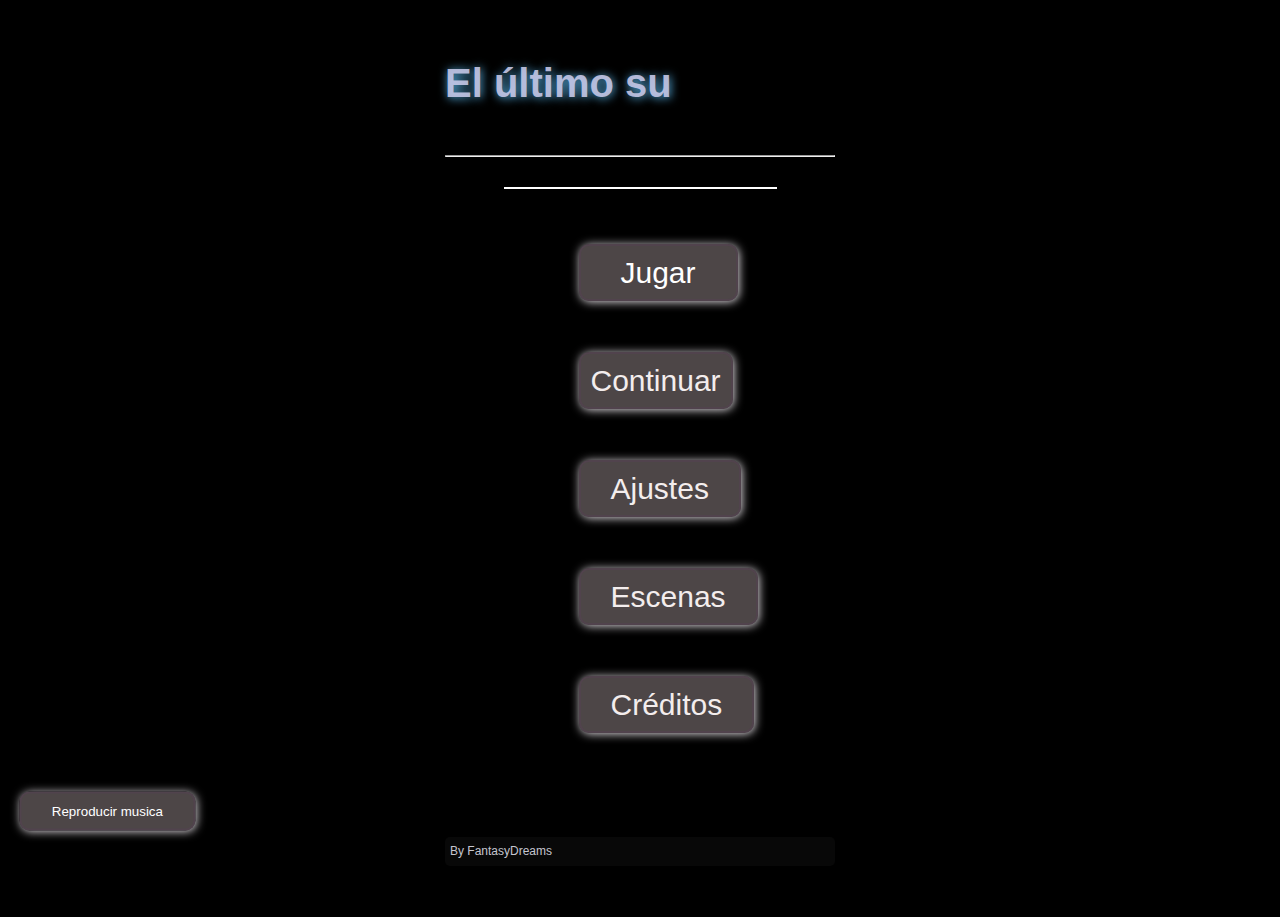
<file: Index.html>
<!DOCTYPE html>
<html lang="en">
<head>
    <meta charset="UTF-8">
    <meta name="viewport" content="width=device-width, initial-scale=1.0">
   
   <link rel="stylesheet" href="EstiloIni.css">

    <title>Novela Visual</title>
</head>
<body>


    <audio id="miAudio" src="Soundtracks/Test.mp3"></audio>







    <div class="Inicio">
       <h3 id="text"></h3>
       <hr>
        <div class="container">

            <ul>

                <li><a href="Base/carga.html" id="Jugar">Jugar</a></li>
                <li><a href="" id="Continuar">Continuar</a></li>
                <li><a href="">Ajustes</a></li>
                <li><a href="">Escenas</a></li>
                <li><a href="">Créditos</a></li>


            </ul>



        </div>

        <br><p>
        <div class="Footer">
           
            <footer style="font-size: 12px;">By FantasyDreams</footer>

        </div>

    </div>
    
    <script src="script.js"></script>
    
    <script>

        document.addEventListener("DOMContentLoaded", function() {
            var audio = document.getElementById("miAudio");
            //Intentar reproducir la musica automaticamente
            var playPromise = audio.play();
            if(playPromise !== undefined){
                playPromise.catch(function(error){
                    let texto = ' "Reproducir musica" '
                    alert(`Si la musica no se inicializa presione ${texto} `);
                    //Reproduccion automatica fallida
                    var playButton= document.createElement("button");
                    playButton.innerHTML = "Reproducir musica"
                    playButton.style.position = "absolute";
                    playButton.style.bottom = "5%";
                    playButton.style.left = "8%";
                    playButton.style.transform = "translate(-50%, -50%)";
                    document.body.appendChild(playButton);

                    playButton.addEventListener("click",function(){
                        audio.play();
                        playButton.style.display ="none";
                    })
                })
            }
        });
        
        
        
            </script>
        

</body>
</html>
</file>
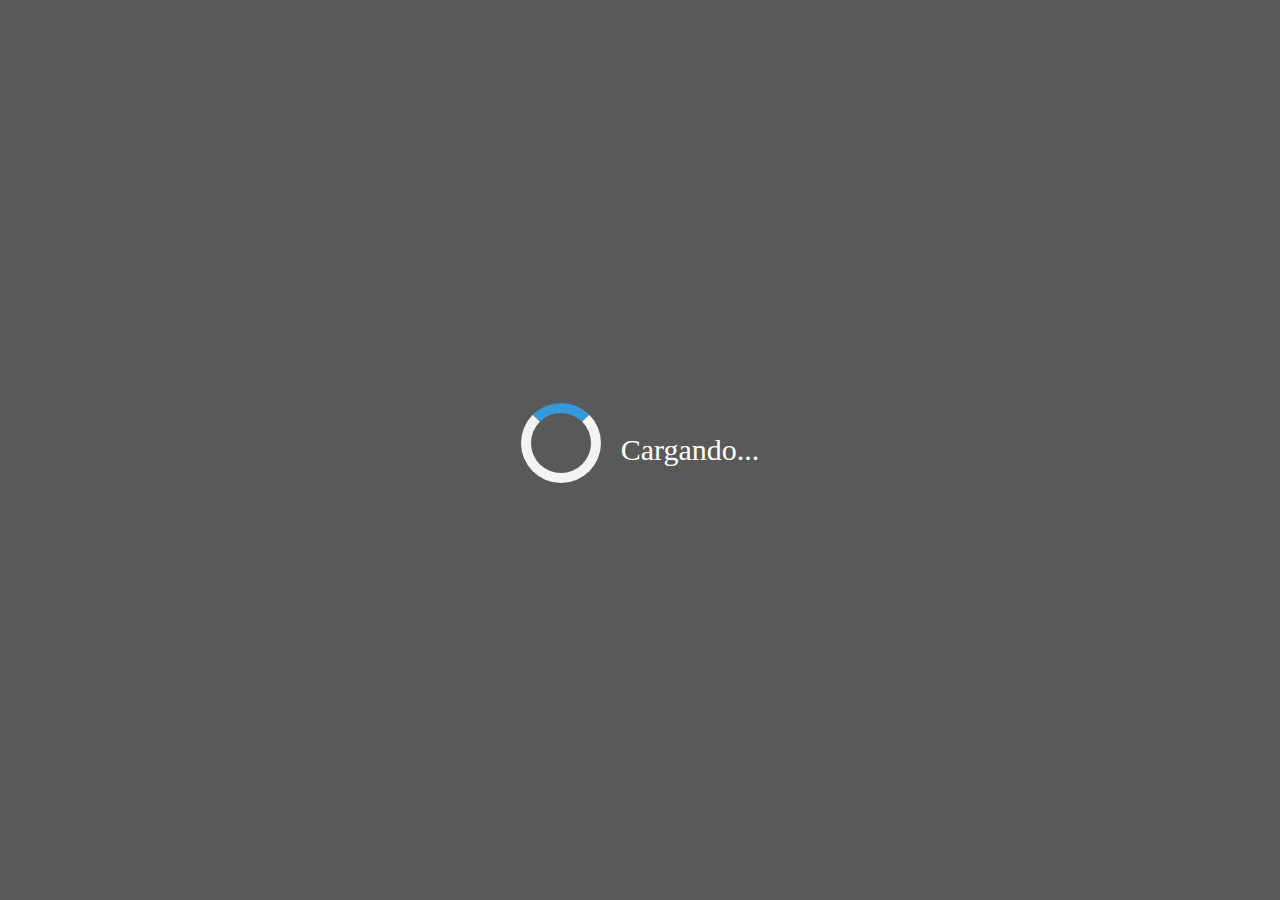
<file: Base/carga.html>
<!DOCTYPE html>
<html lang="es">
<head>
    <meta charset="UTF-8">
    <meta name="viewport" content="width=device-width, initial-scale=1.0">
   
    <title>Pantalla de Carga</title>
    <style>
        body {
            display: flex;
            justify-content: center;
            align-items: center;
            height: 100vh;
            background-color: #252525c2;
            color: #fff;
            margin: 0;
        }
        .loading-screen {
            text-align: center;
        }
        .spinner {
            margin: 0 auto;
            width: 60px;
            height: 60px;
            border: 10px solid #f3f3f3;
            border-top: 10px solid #3498db;
            border-radius: 50%;
            animation: spin 2s linear infinite;
        }
        @keyframes spin {
            0% { transform: rotate(0deg); }
            100% { transform: rotate(360deg); }
        }
        .loading-text {
            margin-top: 20px;
            padding-top: 10px;
            padding-left: 20px;
            font-size: 30px;
            animation: fadeInOut 2s infinite;
        }
        @keyframes fadeInOut {
            0%, 100% { opacity: 0; }
            50% { opacity: 1; }
        }
    </style>
</head>
<body>
    <div class="loading-screen">
        <div class="spinner"></div>
        <p class="loading-text">Cargando...</p>
    </div>

    <script>
        function showLoadingScreen() {
            document.querySelector('.loading-screen').style.display = 'flex';
            setTimeout(() => {
                window.location.href = 'Juego.html'; 
            }, 2000); 
        }

        document.addEventListener('DOMContentLoaded', () => {
            showLoadingScreen();
        });
    </script>
</body>
</file>
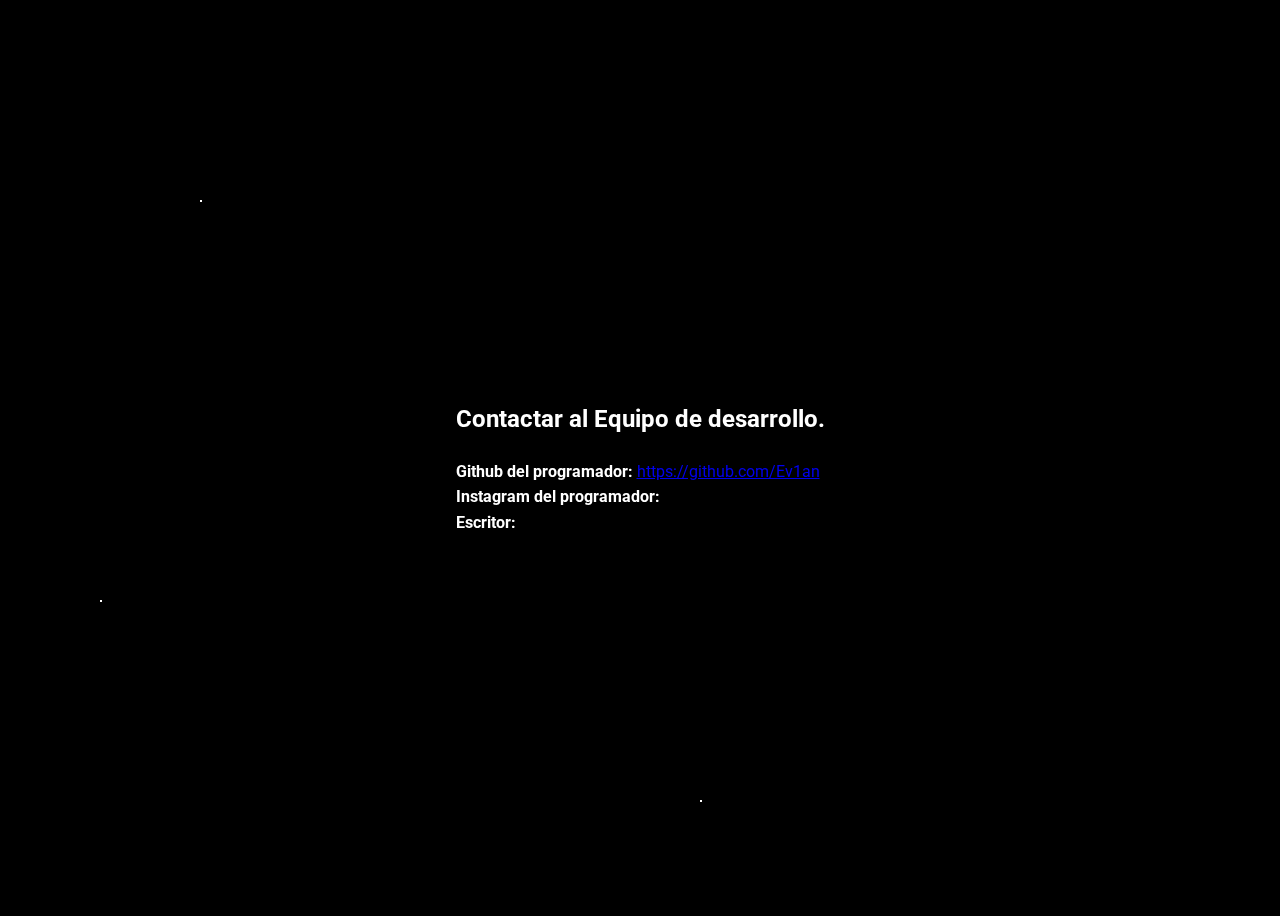
<file: Fore/Contact.html>
<!DOCTYPE html>
<html lang="en">
<head>
    <meta charset="UTF-8">
    <meta name="viewport" content="width=device-width, initial-scale=1.0">
    <title>Contactenos</title>
    <link rel="stylesheet" href="style.css">
    <link rel="stylesheet" href="https://fonts.googleapis.com/css2?family=roboto:wght@400;700&display=samp">
</head>
<body>
    
    <div class="card">
        <h2>Contactar al Equipo de desarrollo.</h2>
        <div class="contact-item">
            <strong>Github del programador:</strong> <a href="https://github.com/Ev1an" target="_blank">https://github.com/Ev1an</a>
        </div>
        <div class="contact-item">
            <strong>Instagram del programador:</strong>  <a href="" target="_blank"></a>
        </div>
        <div class="contact-item">
            <strong>Escritor:</strong>
        </div>
    </div>


    
    <!-- Fondo con animación -->
    <div class="background-animation">
        <div class="stars"></div>
    </div>



</body>
</html>
</file>
<file: EstiloIni.css>
:root{
    font-family: Verdana, Geneva, Tahoma, sans-serif;
    font-size:30px;
}


/* Estilos para dispositivos móviles */
@media (max-width: 600px) {
    .container {
      width: 100%;
    }
  }
  
  /* Estilos para dispositivos de escritorio */
  @media (min-width: 601px) {
    .container {
      width: 70%;
      margin: auto;
    }
}


body {
    font-family: 'Roboto', sans-serif;
    line-height: 1.6;
    background-color: #000;
    color: #fff;
    display: flex;
    flex-direction: column;
    align-items: center;
    justify-content: center;
    min-height: 100vh;
    text-align: cer;
}


.Inicio{
    background-color: rgba(247, 242, 245, 0);
   padding: 0px 40px 40px 40px;
    border:3px solid rgba(247, 242, 242, 0);
    border-radius: 10px;
    min-width: 13rem;
}


ul{
    border-top: 2px solid white;
    list-style: none;
    text-align: center;
    padding-right: 30px;
}

li{
    margin: 30px;
    padding-top: 30px ;
}

#Continuar{
    padding: 10px 10px 10px 10px;
}

#Jugar{
    padding: 10px 40px 10px 40px;
}

a{
    color: white;
    text-decoration: none;
    background-color: rgba(248, 225, 230, 0.308);
    box-shadow: 1px 1px 10px rgba(245, 240, 245, 0.918);
    border: 2px solid rgba(139, 36, 143, 0.082);
    padding: 10px 30px 10px 30px;
    margin: 5px;
    border-radius: 10px;
    transition: color 0.4s ease-in;
    transition: background-color 0.4s ease-in;
    transition: border-color 0.4s ease-out;
}







h3{
    font-size: 40px;
    color: rgba(201, 203, 235, 0.877);
    text-shadow: 1px 1px 10px rgb(92, 188, 243);
 cursor:default;
}






a:visited{
    color: rgb(243, 237, 237);
}


a:hover{
    color: rgb(233, 219, 230);
    background-color: rgba(211, 189, 204, 0.644);
    border-color: rgba(54, 53, 54, 0.514);
    box-shadow: 1px 1px 10px rgb(129, 127, 129);
    text-shadow: 1px 1px 10px rgb(116, 34, 95);
}   



.Footer{
    margin: 0;
    padding: 5px 5px 5px 5px;
    justify-content:left;
    color:rgb(197, 197, 207);
    background-color: rgba(82, 80, 80, 0.1);
    border-radius: 5px;
}

.Footer:hover{
    color: antiquewhite;
    text-shadow: 1px 1px 10px rgb(252, 81, 186);
}


button{
    color: white;
    text-decoration: none;
    background-color: rgba(248, 225, 230, 0.308);
    box-shadow: 1px 1px 10px rgba(245, 240, 245, 0.918);
    border: 2px solid rgba(139, 36, 143, 0.082);
    padding: 10px 30px 10px 30px;
    margin: 5px;
    border-radius: 10px;
    transition: color 0.4s ease-in;
    transition: background-color 0.4s ease-in;
    transition: border-color 0.4s ease-out;
}

button:hover{
    color: rgb(233, 219, 230);
    background-color: rgba(211, 189, 204, 0.644);
    border-color: rgba(54, 53, 54, 0.514);
    box-shadow: 1px 1px 10px rgb(129, 127, 129);
    text-shadow: 1px 1px 10px rgb(116, 34, 95);  
}


/* Fondo animado con nebulosa */
.background-animation {
    position: fixed;
    top: 0;
    left: 0;
    width: 100%;
    height: 100%;
    z-index: -1;
    overflow: hidden;
    background-size: cover;
}


.stars {
    width: 2px;
    height: 2px;
    background: transparent;
    box-shadow: 
        500px 2000px #fff,
        1000px 1800px #fff,
        1500px 1600px #fff,
        2000px 1400px #fff,
        2500px 1200px #fff,
        300px 1000px #fff,
        700px 800px #fff,
        100px 600px #fff,
        1500px 400px #fff,
        200px 200px #fff,
        2500px 1800px #fff,
        300px 1600px #fff,
        1000px 1400px #fff,
        500px 1200px #fff,
        250px 1950px #fff,
        750px 1750px #fff,
        1250px 1550px #fff,
        1750px 1350px #fff,
        2250px 1150px #fff,
        2750px 950px #fff,
        3250px 750px #fff,
        3750px 550px #fff,
        4250px 350px #fff,
        4750px 150px #fff;
    animation: animStar 50s linear infinite;
}

.stars::after {
    content: " ";
    position: absolute;
    top: 1000px;
    width: 2px;
    height: 2px;
    background: transparent;
    box-shadow: 
        500px 2000px #fff,
        1000px 1800px #fff,
        1500px 1600px #fff,
        2000px 1400px #fff,
        2500px 1200px #fff,
        300px 1000px #fff,
        700px 800px #fff,
        100px 600px #fff,
        1500px 400px #fff,
        200px 200px #fff,
        2500px 1800px #fff,
        300px 1600px #fff,
        1000px 1400px #fff,
        500px 1200px #fff;
    animation: animStar 50s linear infinite;
}

@keyframes animStar {
    from {
        transform: translateY(0);
    }
    to {
        transform: translateY(-2000px);
    }
}
/* Estilo para los botones de contacto */
.contact-button {
    display: block;
    align-items: center;
    padding: 10px 20px;
    margin: 15px;
    background-color: #76c7c0;
    color: #fff;
    text-decoration: none;
    border-radius: 5px;
    transition: background-color 0.3s, transform 0.3s, box-shadow 0.3s;
}

.contact-button img {
    margin-right: 10px;
    width: 24px;
    height: 24px;
}

/* Animación al pasar el ratón sobre los botones */
.contact-button:hover {
    background-color: #5fa9a3;
    transform: scale(1.1);
    box-shadow: 0 0 10px rgba(0, 0, 0, 0.2);
}

/* Animación al presionar los botones */
.contact-button:active {
    transform: scale(0.9);
    box-shadow: 0 0 5px rgba(0, 0, 0, 0.2);
}

/* Contenedor de contacto */
.contact-container {
    display: flex;
    align-items: center;
    justify-content: center;
    flex-wrap: wrap;
}

/* Animación de destellos */
.sparkles {
    width: 100px;
    height: 100px;
    background: radial-gradient(circle, rgba(255, 255, 255, 0.8) 10%, rgba(255, 255, 255, 0) 70%);
    border-radius: 50%;
    box-shadow: 0 0 10px rgba(255, 255, 255, 0.5), 0 0 20px rgba(255, 255, 255, 0.5), 0 0 30px rgba(255, 255, 255, 0.5);
    animation: sparkle-animation 2s infinite ease-in-out;
    margin-left: 20px;
}

@keyframes sparkle-animation {
    0%, 100% {
        transform: scale(1);
    }
    50% {
        transform: scale(1.5);
        box-shadow: 0 0 20px rgba(255, 255, 255, 0.7), 0 0 40px rgba(255, 255, 255, 0.7), 0 0 60px rgba(255, 255, 255, 0.7);
    }
}
</file>
<file: Fore/style.css>
body {
    font-family: 'Roboto', sans-serif;
    line-height: 1.6;
    background-color: #000;
    color: #fff;
    display: flex;
    flex-direction: column;
    align-items: center;
    justify-content: center;
    min-height: 100vh;
    text-align: cer;
}


/* Fondo animado con nebulosa */
.background-animation {
    position: fixed;
    top: 0;
    left: 0;
    width: 100%;
    height: 100%;
    z-index: -1;
    overflow: hidden;
   
    background-size: cover;
}


.stars {
    width: 2px;
    height: 2px;
    background: transparent;
    box-shadow: 
        500px 2000px #fff,
        1000px 1800px #fff,
        1500px 1600px #fff,
        2000px 1400px #fff,
        2500px 1200px #fff,
        300px 1000px #fff,
        700px 800px #fff,
        100px 600px #fff,
        1500px 400px #fff,
        200px 200px #fff,
        2500px 1800px #fff,
        300px 1600px #fff,
        1000px 1400px #fff,
        500px 1200px #fff,
        250px 1950px #fff,
        750px 1750px #fff,
        1250px 1550px #fff,
        1750px 1350px #fff,
        2250px 1150px #fff,
        2750px 950px #fff,
        3250px 750px #fff,
        3750px 550px #fff,
        4250px 350px #fff,
        4750px 150px #fff;
    animation: animStar 50s linear infinite;
}

.stars::after {
    content: " ";
    position: absolute;
    top: 1000px;
    width: 2px;
    height: 2px;
    background: transparent;
    box-shadow: 
        500px 2000px #fff,
        1000px 1800px #fff,
        1500px 1600px #fff,
        2000px 1400px #fff,
        2500px 1200px #fff,
        300px 1000px #fff,
        700px 800px #fff,
        100px 600px #fff,
        1500px 400px #fff,
        200px 200px #fff,
        2500px 1800px #fff,
        300px 1600px #fff,
        1000px 1400px #fff,
        500px 1200px #fff;
    animation: animStar 50s linear infinite;
}

@keyframes animStar {
    from {
        transform: translateY(0);
    }
    to {
        transform: translateY(-2000px);
    }
}
/* Estilo para los botones de contacto */
.contact-button {
    display: block;
    align-items: center;
    padding: 10px 20px;
    margin: 15px;
    background-color: #76c7c0;
    color: #fff;
    text-decoration: none;
    border-radius: 5px;
    transition: background-color 0.3s, transform 0.3s, box-shadow 0.3s;
}

.contact-button img {
    margin-right: 10px;
    width: 24px;
    height: 24px;
}

/* Animación al pasar el ratón sobre los botones */
.contact-button:hover {
    background-color: #5fa9a3;
    transform: scale(1.1);
    box-shadow: 0 0 10px rgba(0, 0, 0, 0.2);
}

/* Animación al presionar los botones */
.contact-button:active {
    transform: scale(0.9);
    box-shadow: 0 0 5px rgba(0, 0, 0, 0.2);
}

/* Contenedor de contacto */
.contact-container {
    display: flex;
    align-items: center;
    justify-content: center;
    flex-wrap: wrap;
}

/* Animación de destellos */
.sparkles {
    width: 100px;
    height: 100px;
    background: radial-gradient(circle, rgba(255, 255, 255, 0.8) 10%, rgba(255, 255, 255, 0) 70%);
    border-radius: 50%;
    box-shadow: 0 0 10px rgba(255, 255, 255, 0.5), 0 0 20px rgba(255, 255, 255, 0.5), 0 0 30px rgba(255, 255, 255, 0.5);
    animation: sparkle-animation 2s infinite ease-in-out;
    margin-left: 20px;
}

@keyframes sparkle-animation {
    0%, 100% {
        transform: scale(1);
    }
    50% {
        transform: scale(1.5);
        box-shadow: 0 0 20px rgba(255, 255, 255, 0.7), 0 0 40px rgba(255, 255, 255, 0.7), 0 0 60px rgba(255, 255, 255, 0.7);
    }
}
</file>
